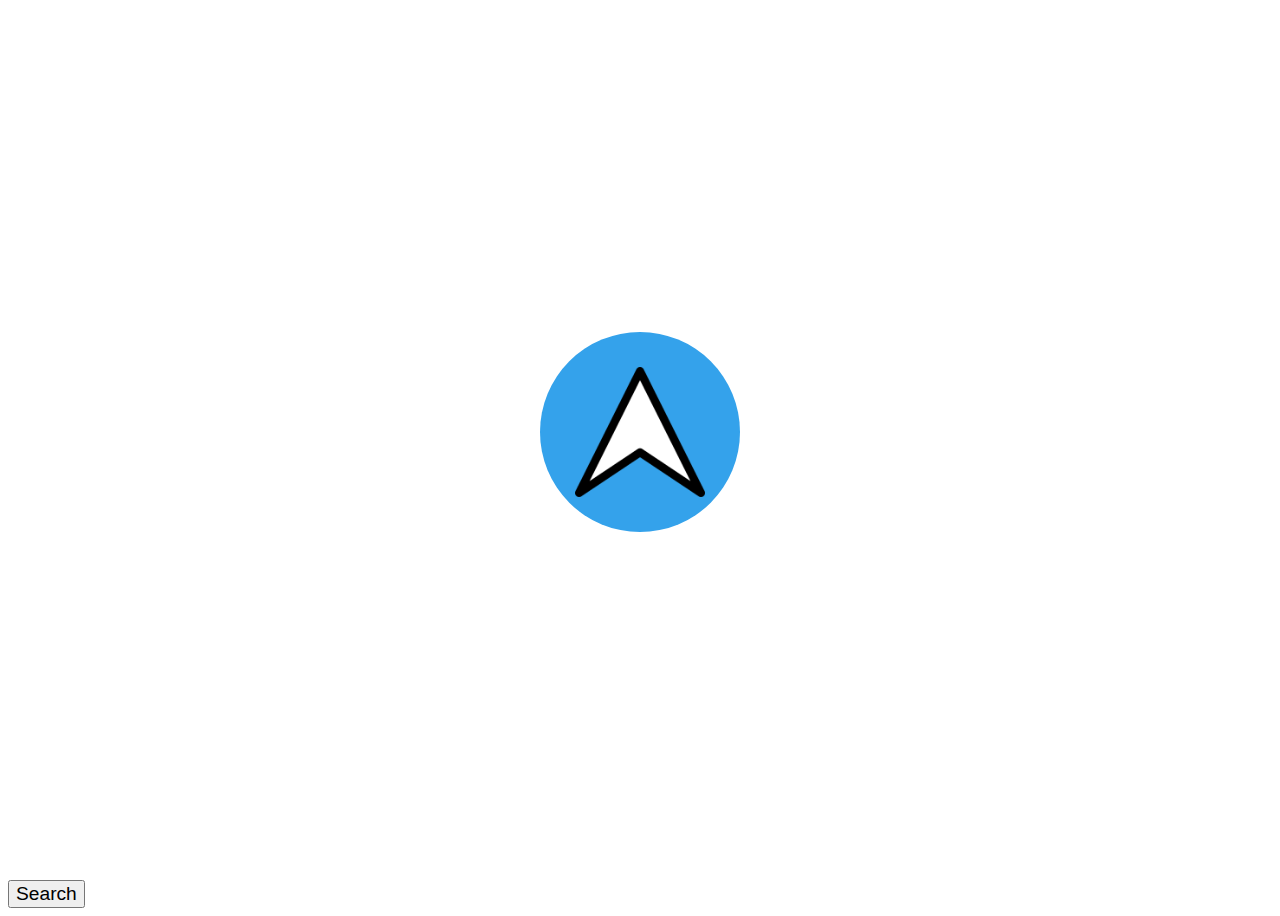
<file: navigation/navigation.html>
<!DOCTYPE html>
<html lang="en">
  <head>
    <meta charset="UTF-8" />
    <meta name="viewport" content="width=device-width, initial-scale=1.0" />
    <title>Navigation</title>
    <link rel="stylesheet" href="navigation.css">
    <link href="https://cdn.jsdelivr.net/npm/bootstrap@5.1.3/dist/css/bootstrap.min.css" rel="stylesheet" integrity="sha384-1BmE4kWBq78iYhFldvKuhfTAU6auU8tT94WrHftjDbrCEXSU1oBoqyl2QvZ6jIW3" crossorigin="anonymous">
  </head>
  <body class="bg-dark">
    <div id="container">
      <div class="circle"></div>
    </div>
    <p id="distance"></p>
    <div class="d-flex justify-content-center">
      <button id="searchButton" class="rounded-pill w-50 p-3 fw-bold bg-white m-5">Search</button>
    </div>
    <script src="https://ajax.googleapis.com/ajax/libs/jquery/3.6.0/jquery.min.js"></script>
    <script src="https://cdn.jsdelivr.net/npm/bootstrap@5.1.3/dist/js/bootstrap.bundle.min.js" integrity="sha384-ka7Sk0Gln4gmtz2MlQnikT1wXgYsOg+OMhuP+IlRH9sENBO0LRn5q+8nbTov4+1p" crossorigin="anonymous"></script>
  </body>
  <script type="text/javascript" src="navigation.js"></script>
</html>
</file>
<file: navigation/navigation.css>
body {
    display: flex;
    flex-direction: column;
    height: 100vh;
  }

  #container {
    position: relative;
    width: 200px;
    height: 200px;
    border-radius: 50%;
    box-shadow: 0 0 30px rgb(255, 255, 255);
    margin: auto;
    background-color: #34a2eb;
    transition: box-shadow 1s;
  }

  .circle {
    position: absolute;
    width: 65%;
    height: 65%; /* Sonst 44% */
    top: 50%;
    left: 50%;
    transform: translate(-50%, -50%);
    transition: transform 0.1s ease-out;
    background: url(navigationArrow.png)
      center no-repeat;
    background-size: contain;
    
  }

  #searchButton {
    font-size: 120%;
  }


  #distance {
    margin-top: -5vh;
    color: white;
    text-align: center;
    font-family: Arial, Helvetica;
    font-size: 70px;
    font-weight: bolder;
    text-align: center;
  }
</file>
